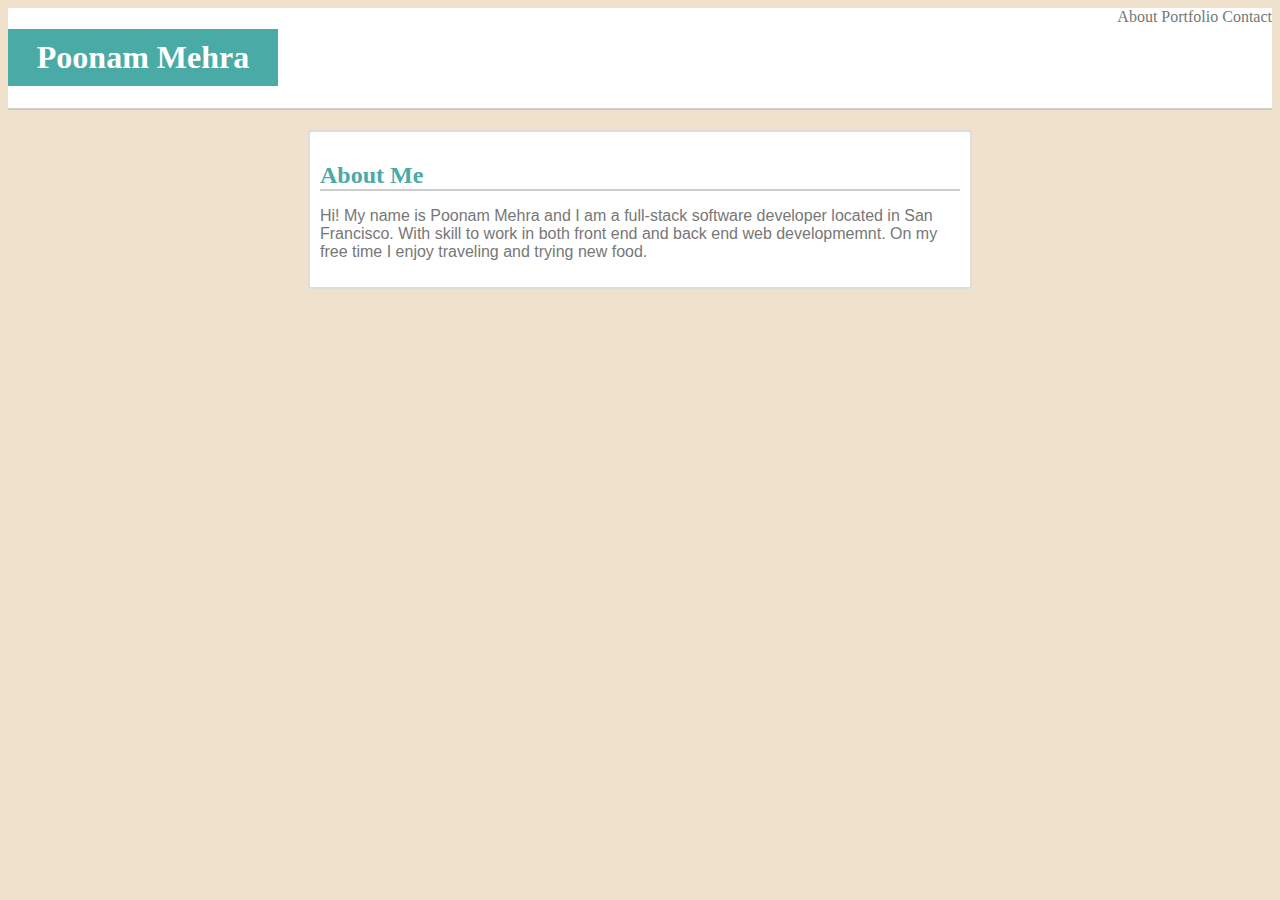
<file: index.html>
<!DOCTYPE html>
<html>

<head>

    <title>Poonam Mehra's Portfolio</title>
    <link rel="stylesheet" type="text/css" href="assets/css/style.css" />
    <meta name="viewport" content="width=device-width, initial-scale=1.0">

</head>

<body>

    <header>
        <h1>Poonam Mehra</h1>

        <div id="navigation">
            <div class="navlinks">
                <a href="index.html">About</a>
                <a href="portfolio.html">Portfolio</a>
                <a href="contact.html">Contact</a>
            </div>
        </div>

    </header>



    <div class="wrapper">

        <div id="content">
            <h2>About Me</h2>

            <p>Hi! My name is Poonam Mehra and I am a full-stack software developer located in San Francisco. 
                With skill to work in both front end and back end web developmemnt. On my free time I enjoy traveling and trying new food. 
                
            </p>

            
        </div>

    </div>


 






</body>

</html>
</file>
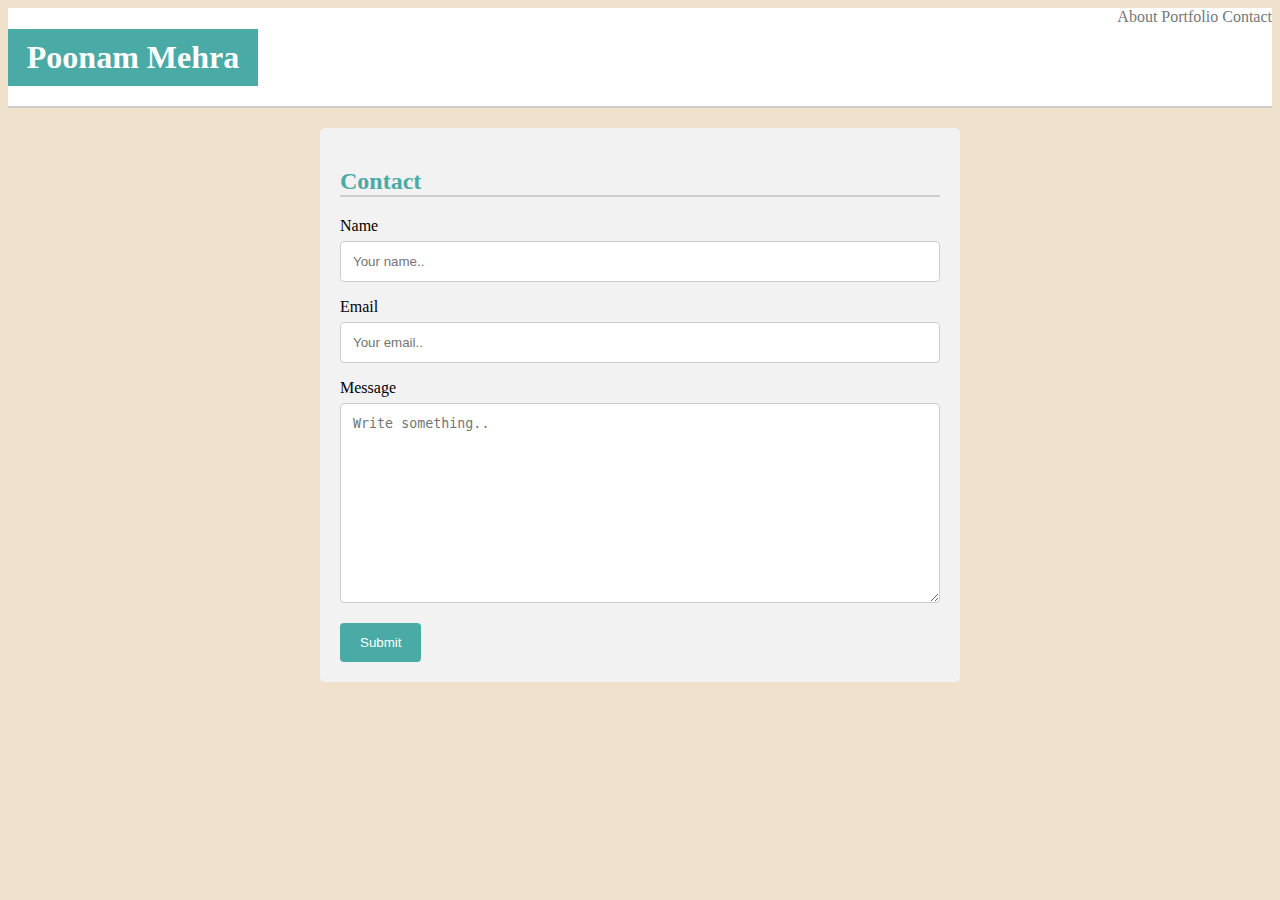
<file: contact.html>
<!DOCTYPE html>
<html>

<head>
    <title>Contact Poonam</title>
    <link rel="stylesheet" type="text/css" href="assets/css/contact.css">
    <meta name="viewport" content="width=device-width, initial-scale=1.0">
</head>

<body>

    <header>
        <h1>Poonam Mehra</h1>

        <div id="navigation">
            <div class="navlinks">
                <a href="index.html">About</a>
                <a href="portfolio.html">Portfolio</a>
                <a href="contact.html">Contact</a>
            </div>
        </div>
    </header>

    <div class="container">
        <h2>Contact</h2>

        

        <form action="/action_page.php">
            <label for="name"> Name</label>
            <input type="text" id="name" name="name" placeholder="Your name..">

            <label for="Email">Email</label>
            <input type="text" id="email" name="email" placeholder="Your email..">

            </select>

            <label for="Message">Message</label>
            <textarea id="subject" name="subject" placeholder="Write something.." style="height:200px"></textarea>

            <input type="submit" value="Submit">
        </form>
    </div>





</body>

</html>
</file>
<file: assets/css/style.css>
body{ 
    
    background-color: rgb(240, 225, 205);


    }




header{
    background-color: #ffffff;
    border-bottom: 2px solid #cccccc;
    width:100%;
    height:100px;
    /* margin: 0 auto; */
  
}

#navigation{
    float: right;}
    


a{
    color: #777777;
    text-decoration-line: none;
}

h1{
    color: #ffffff;
    background-color: #4aaaa5;
    font-family: Georgia, 'Times New Roman', Times, serif;
    width: 250px;
    text-align: center;
    padding: 10px;
    float: left;
    
    


}

h2{ 
    color: #4aaaa5;
    font-family: Georgia, 'Times New Roman', Times, serif;
    border-bottom: 2px solid #cccccc;
    width: 100%;
    margin: 0 auto;
    padding-top: 20px;
    

}

.wrapper{
    width:960px;
    padding: 20px;
    overflow: auto;
    margin: 0 auto;
 
    
}

#content{
    background-color: #ffffff;
    border: 2px solid #dddddd;
    font-family: Arial, Helvetica, sans-serif;
    padding: 10px;
    width: 640px;
    margin: 0 auto;
    
    
    
    
}

img{
    overflow: auto;}

p{
    color: #777777;
    
}


footer{
    background: #666666;
    border-top: 8px solid #4aaaa5;
    text-align: center;
    font-family: Georgia, 'Times New Roman', Times, serif;
    padding: 2px;
    width: 100%;
}

@media screen and (max-width: 980px) {
    a{
        color:#4aaaa5;
        text-decoration-line: none;
    }
    

    .wrapper{
        width:90%;
        padding: 20px;
        overflow: auto;
        margin: 0 auto;
     
        
    }
    
    #content{
        padding: 10px;
        width: 100%;
        margin: 0 auto;


}}

@media screen and (max-width: 760px) {
    a{
        color: #666666;
        text-decoration-line: none;
    }
    
    h1{
        width:97%;
        overflow: auto;  
      
    }


    .navlinks{ 
        text-align: center;
        position: relative;
        right: 100%;

    }

    header{
        width:100%;
        height:125px;
        margin: 0 auto;}

    .wrapper{
        width:80%;
        padding: 20px;
        overflow: auto;
        margin: 0 auto;
     
        
    }
    
    #content{
        width:100%;
        padding: 10px;
        margin: 0 auto;


}

}



@media screen and (max-width: 680px) {
    a{
        color: #4aaaa5;
        text-decoration-line: none;
    }

    .navlinks{ 
        text-align: center;
        position: relative;
        right: 65%;

    }
   

    h1{
        width:95%;
        overflow: auto;  
      
    }

    header{
        width:100%;
        height:125px;
        margin: 0 auto;
      
    }

    #navigation{
        text-align:center;
        }

    

    .wrapper{
        width:80%;
        padding: 20px;
        overflow: auto;
        margin: 0 auto;
     
        
    }
    
    #content{
        padding: 10px;
        width: 100%;
        margin: 0 auto;

}}
</file>
<file: assets/css/contact.css>
body{ 
   
    background-color: rgb(240, 225, 205);


    }




header{
    background-color: #ffffff;
    border-bottom: 2px solid #cccccc;
    width:100%;
    height:100px;
    /* margin: 0 auto; */
    
   
    
}

#navigation{
    float: right;}
    


a{
    color: #777777;
    text-decoration-line: none;
}

h1{
    color: #ffffff;
    background-color: #4aaaa5;
    font-family: Georgia, 'Times New Roman', Times, serif;
    width: 250px;
    text-align: center;
    padding: 10px;
    float: left;
    


}

h2{ 
    color: #4aaaa5;
    font-family: Georgia, 'Times New Roman', Times, serif;
    border-bottom: 2px solid #cccccc;
    width: 100%;
    margin: 0 auto;
    padding-top: 20px;
    margin-bottom: 20px;
    

}

.wrapper{
    width:960px;
    padding: 20px;
    overflow: auto;
    margin: 0 auto;
 
    
}



p{
    color: #777777;
    
}


footer{
    background: #666666;
    border-top: 8px solid #4aaaa5;
    text-align: center;
    font-family: Georgia, 'Times New Roman', Times, serif;
    padding: 2px;
    width: 100%;
    float: bottom;
}

* {box-sizing: border-box;}

input[type=text], select, textarea {
    width: 100%;
    padding: 12px;
    border: 1px solid #ccc;
    border-radius: 4px;
    box-sizing: border-box;
    margin-top: 6px;
    margin-bottom: 16px;
    resize: vertical;
}

input[type=submit] {
    background-color: #4aaaa5;
    color: white;
    padding: 12px 20px;
    border: none;
    border-radius: 4px;
    cursor: pointer;
}

input[type=submit]:hover {
    background-color: #cccccc;
}

.container {
    border-radius: 5px;
    background-color: #f2f2f2;
    padding: 20px;
    width: 640px;
    margin: 0 auto;
    margin-top: 20px;
    margin-bottom: 20px;

   
}

@media screen and (max-width: 980px) {
    a{
        color: #4aaaa5;
        text-decoration-line: none;
    }
    
    form{width: 100%;}

    .container {
        border-radius: 5px;
        background-color: #f2f2f2;
        padding: 20px;
        width: 640px;
        margin: 0 auto;
        margin-top: 20px;
        margin-bottom: 20px;
    
       
    }

   


}

@media screen and (max-width: 760px) {
    a{
        color: #666666;
        text-decoration-line: none;
    }
    
    form{
        width: 100%;
    }

    .container {
        border-radius: 5px;
        background-color: #f2f2f2;
        padding: 20px;
        width: 640px;
        margin: 0 auto;
        margin-top: 20px;
        margin-bottom: 20px;
    
       
    }


}





@media screen and (max-width: 680px) {
    a{
        color: #4aaaa5;
        text-decoration-line: none;
    }

    .navlinks{ 
        /* text-align: center; */
        position: relative;
        right: 65%;

    }
   
    form{ width: 100%;


    }

    h1{
        width:100%;
        overflow: auto;  
      
    }

    header{
        width:100%;
        height:125px;
        margin: 0 auto;
      
    }

    #navigation{
        text-align:center;
        }

    
    .container {
            border-radius: 5px;
            padding: 20px;
            width: 100%;
            margin: 0 auto;
            margin-top: 20px;
            margin-bottom: 20px;
        
           
        }
    

}
</file>
